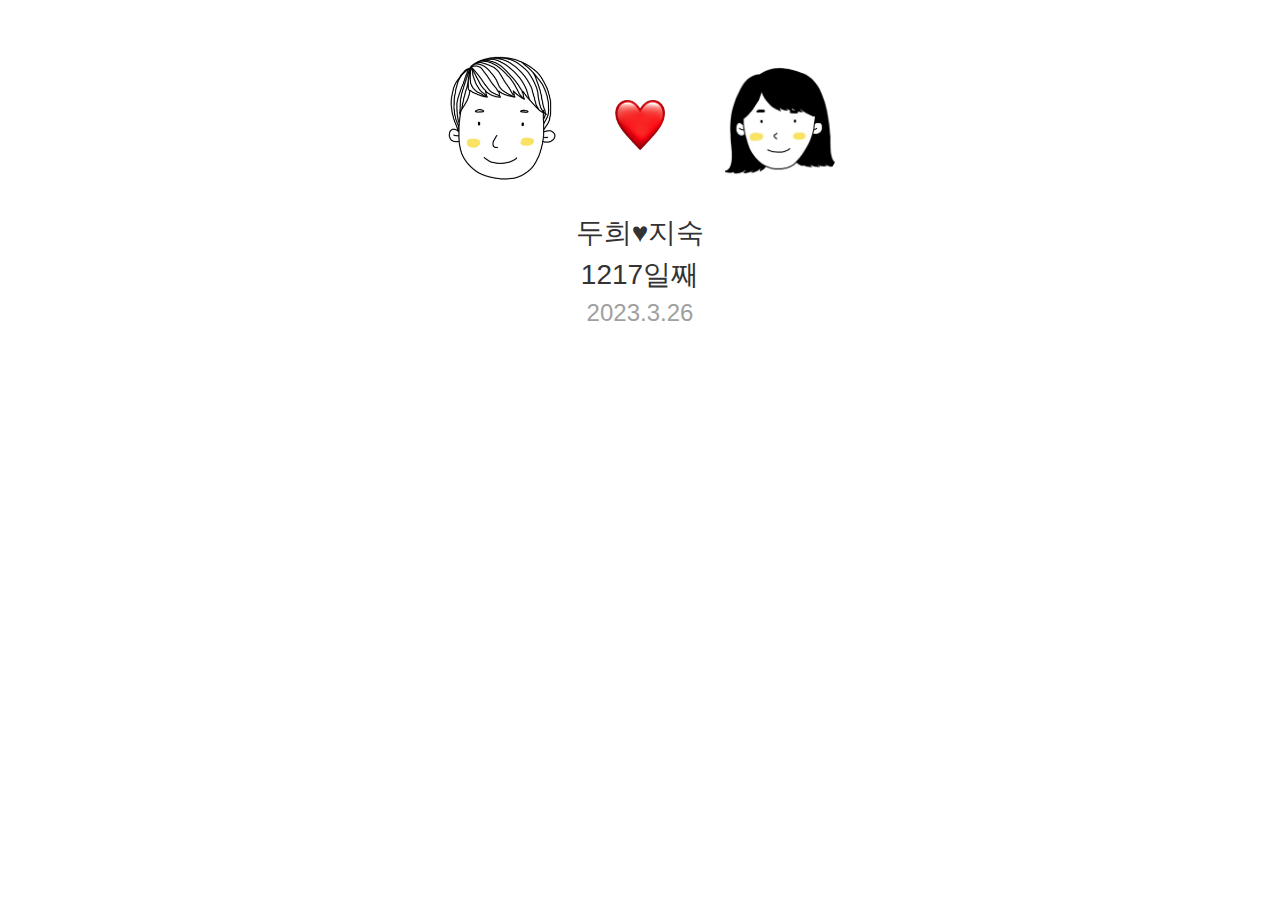
<file: d_day/index.html>
<!DOCTYPE html>
<html lang="ko">
<head>
    <meta charset="UTF-8">
    <meta name="viewport" content="width=device-width, initial-scale=1.0">
    <link rel="stylesheet" href="https://stackpath.bootstrapcdn.com/bootstrap/4.5.2/css/bootstrap.min.css" integrity="sha384-JcKb8q3iqJ61gNV9KGb8thSsNjpSL0n8PARn9HuZOnIxN0hoP+VmmDGMN5t9UJ0Z" crossorigin="anonymous">
    <title>기념일 계산기</title>
    <style>
        * {
            color: #333333;
        }
        p {
            margin-bottom: 1px;
        }
        .photos {
            margin-top: 50px;
            display: flex;
            justify-content: center;
            align-items: center;
        }
        #duhee {
            width:150px;
            height:150px;
            object-fit:cover;
            border-radius:50%;
            margin-right: 30px;
        }
        #jisook {
            width:150px;
            height:150px;
            object-fit:cover;
            border-radius:50%;
            margin-left: 30px;
        }
        #heart {
            width:50px;
            height:50px;
        }
        .gray {
            color: #a0a0a0;
        }
        .special-day {
            display: flex;
            justify-content: space-between;
        }
        .title {
            display: flex;
            align-items: center;
        }
        .days-left {
            text-align: right;
        }
        .date {
            text-align: right;
            color: #a0a0a0;
        }
    </style>
</head>
<body class="container">
    <section class='photos'>
        <img id='duhee' src="man.png" alt="남자">
        <img id='heart' src="heart.png" alt="heart">
        <img id='jisook' src="woman.png" alt="여자">
    </section>
    <div class='container d-flex flex-column justify-content-center align-items-center mt-3'>
        <h3>두희♥지숙</h3>
        <h3 id='love'>0일째</h3>
        <h4 class="date">2023.3.26</h4>
    </div>
    <script
  src="https://code.jquery.com/jquery-3.5.1.min.js"
  integrity="sha256-9/aliU8dGd2tb6OSsuzixeV4y/faTqgFtohetphbbj0="
  crossorigin="anonymous"></script>
    <script>
        var now = new Date();
        var start = new Date('2023-03-26');

        var timeDiff = now.getTime() - start.getTime();
        var day = Math.floor(timeDiff / (1000 * 60 * 60 * 24) + 1);//Math.floor : 소수점 버리는 내장함수.
        $('#love').text(day + '일째');
    </script>
</body>
</html>
</file>
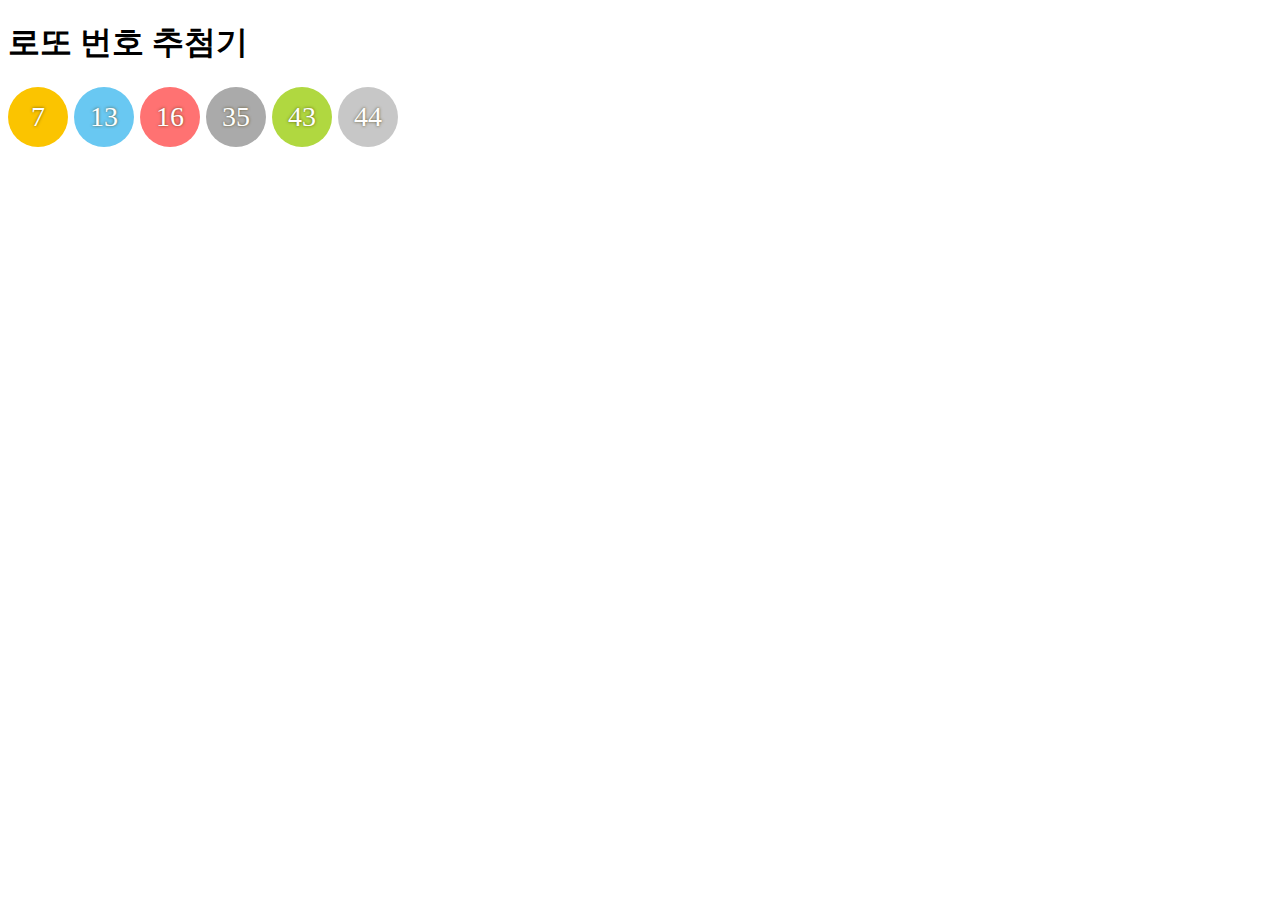
<file: lotto/index.html>
<!DOCTYPE html>
<html lang="ko-KR">
<head>
  <meta charset="UTF-8" />
  <meta name="viewport" content="width=device-width, initial-scale=1.0" />
  <title>로또 번호 추첨기</title>
  <link rel="stylesheet" href="style.css" />
</head>
<body>  
  <h1>로또 번호 추첨기</h1>
  <script>
    /* 
    parseInt() : 소수점은 버리고 정수로 변환
    parseInt(Math.random() * 45 + 1) : 1이상 46이하의 정수
    var num = Math.random() * 45 + 1;
    var ball1 = parseInt(num);
    document.write(ball1);
    */

    /*
    var lotto = [];
    //lotto 배열의 길이가 6이 되면(공이 6개가 되면) 반복 종료
    while (lotto.length < 6) {
      var num = parseInt(Math.random() * 45 + 1);
      //중복되는 값에 대한 로직 처리
      if (lotto.indexOf(num) == -1) {
        lotto.push(num);
      }
    }
    document.write(lotto);
    */

    /*
    var lotto = [1,2,22,3,33,11];
    //lotto.sort();//sort() : 사전순으로 정렬
    lotto.sort((a,b) => a-b); //숫자를 오름차순으로 정렬
    lotto.sort((a,b) => b-a); //숫자를 오름차순으로 정렬
    document.write(lotto);
    */

    //중복 없이 오름차순 정렬된 상태의 로또 번호 뽑기
    var lotto = [];
    while (lotto.length < 6) {
      var num = parseInt(Math.random() * 45 + 1);
      if (lotto.indexOf(num) == -1) {
        lotto.push(num);
      }
    }
    lotto.sort((a,b)=>a-b);
    document.write("<div class='ball ball1'>" + lotto[0] + "</div>");
    document.write("<div class='ball ball2'>" + lotto[1] + "</div>");
    document.write("<div class='ball ball3'>" + lotto[2] + "</div>");
    document.write("<div class='ball ball4'>" + lotto[3] + "</div>");
    document.write("<div class='ball ball5'>" + lotto[4] + "</div>");
    document.write("<div class='ball ball6'>" + lotto[5] + "</div>");


    /* 노가다
    lotto.push(parseInt(Math.random() * 45 + 1));//push: 배열 마지막 순서에 추가
    lotto.push(parseInt(Math.random() * 45 + 1));
    lotto.push(parseInt(Math.random() * 45 + 1));
    lotto.push(parseInt(Math.random() * 45 + 1));
    lotto.push(parseInt(Math.random() * 45 + 1));
    lotto.push(parseInt(Math.random() * 45 + 1));
    document.write(lotto);
    */

    
  </script>
</body>
</html>
</file>
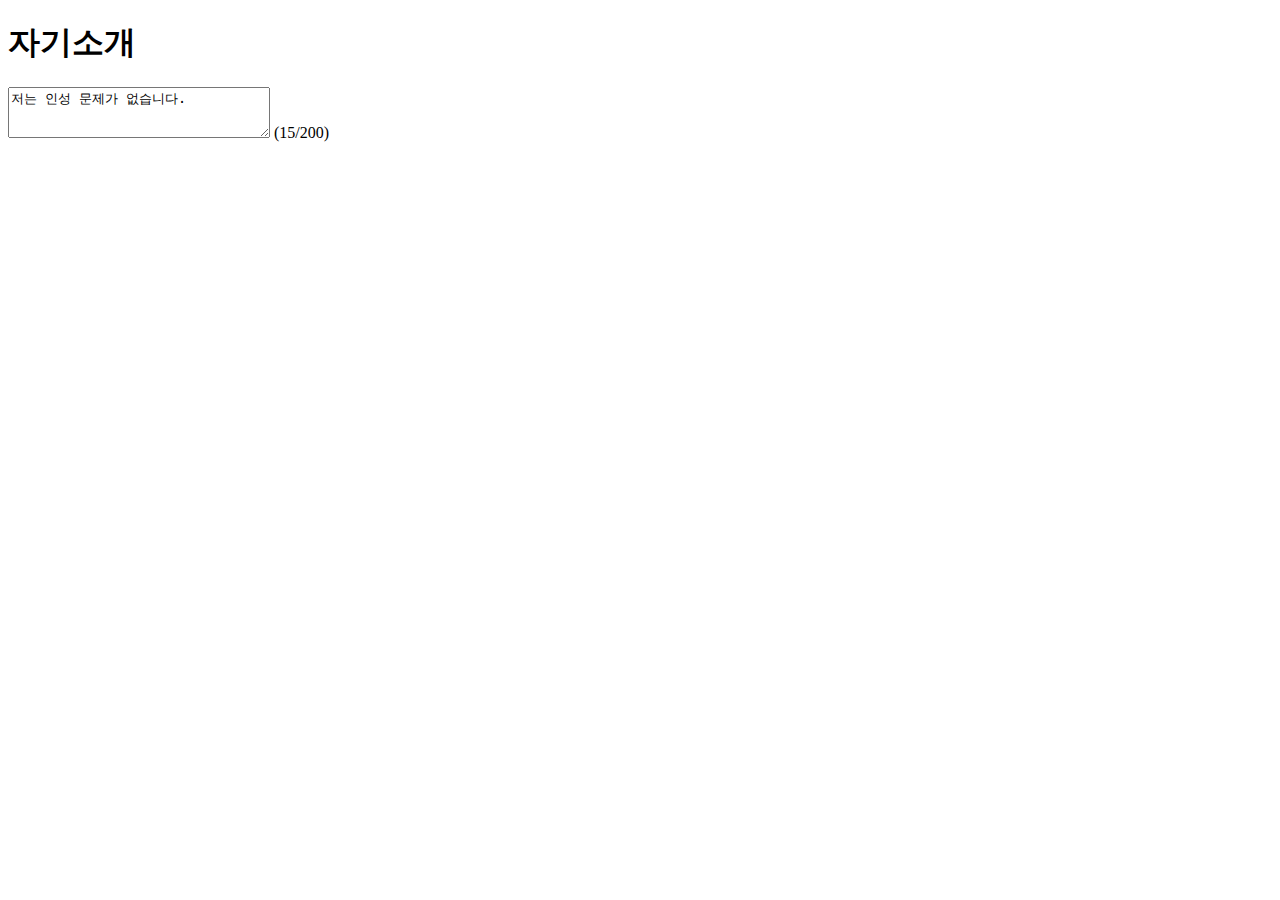
<file: resume/index.html>
<!DOCTYPE html>
<html lang="ko-KR">
<head>
  <meta charset="UTF-8" />
  <meta name="viewport" content="width=device-width, initial-scale=1.0" />
  <title>자기소개서</title>
</head>
<body class="container">
  <h1>자기소개</h1>
  <textarea onkeydown='counter();' class="form-control" id="jasoseol" cols="30" rows="3">저는 인성 문제가 없습니다.</textarea>
  <span id="count">(0/200)</span>
  <script>
    function counter() {
      var content = document.getElementById('jasoseol').value;
      if (content.length > 200) {
        content = content.substring(0,200);
        document.getElementById('jasoseol').value = content;
      }
      document.getElementById('count').innerHTML = '(' + content.length + '/200)';
    }
    counter();
    
  </script>
</body>
</html>
</file>
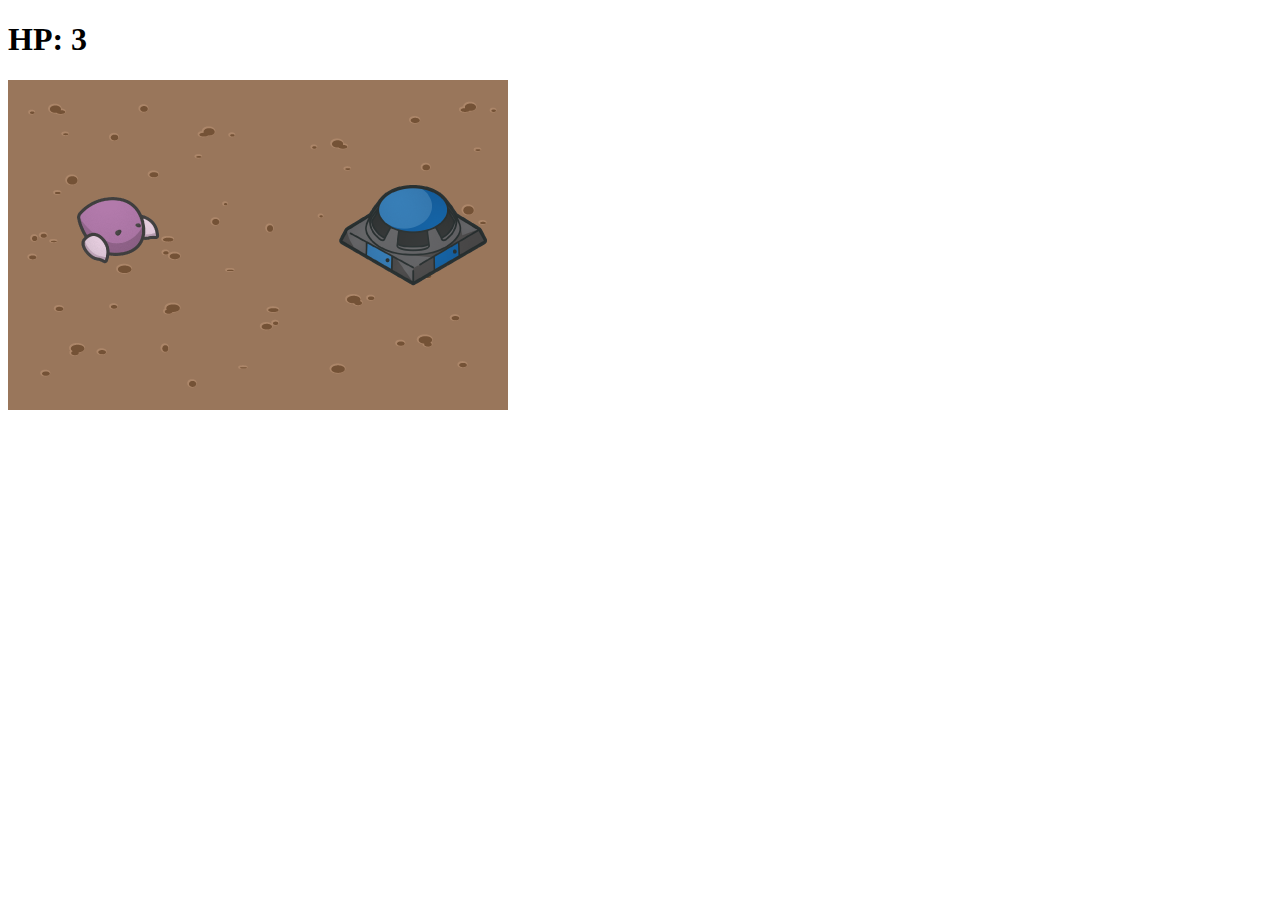
<file: starcraft/index.html>
<!DOCTYPE html>
<html lang="ko-KR">
<head>
  <meta charset="UTF-8" />
  <meta name="viewport" content="width=device-width, initial-scale=1.0" />
  <title>스타크래프트</title>
  <style>
    .background {
      position: relative;
      background-image: url('background.png');
      background-size: 500px 330px;
      width: 500px;
      height: 330px;
    }
    #drone {
      position: absolute;
      width: 100px;
      height: 100px;
      top: 100px;
      left: 60px;
    }
    #bunker {
      position: absolute;
      width: 150px;
      height: 150px;
      top: 80px;
      right: 20px;
    }
    #spit {
      display: none;
      position: absolute;
      top: 140px;
      left: 150px;
      width: 50px;
      height: 30px;
      z-index: 2;
    }
  </style>
</head>
<body>
  <h1 id="hp">HP: 3</h1>
  <div class="background">
    <img id="drone" src="drone.png" alt="drone" />
    <img id="spit" src="spit.png" alt="spit" />
    <img id="bunker" src="bunker.png" alt="bunker" />
  </div>
  <script src="https://code.jquery.com/jquery-3.7.0.min.js" integrity="sha256-2Pmvv0kuTBOenSvLm6bvfBSSHrUJ+3A7x6P5Ebd07/g=" crossorigin="anonymous"></script>
  <script>
    var hp = 3;
    $('#drone').click(function(){
      $('#spit').fadeIn();
      $('#spit').animate({'left': '+=250px'});
      $('#spit').fadeOut(function(){
        hp = hp - 1;
        $('#hp').text('HP :' + hp);
        if(hp == 0) {
          $('#bunker').fadeOut();
        }
      });
      $('#spit').css({left: 150});
    });
  </script>
</body>
</html>
</file>
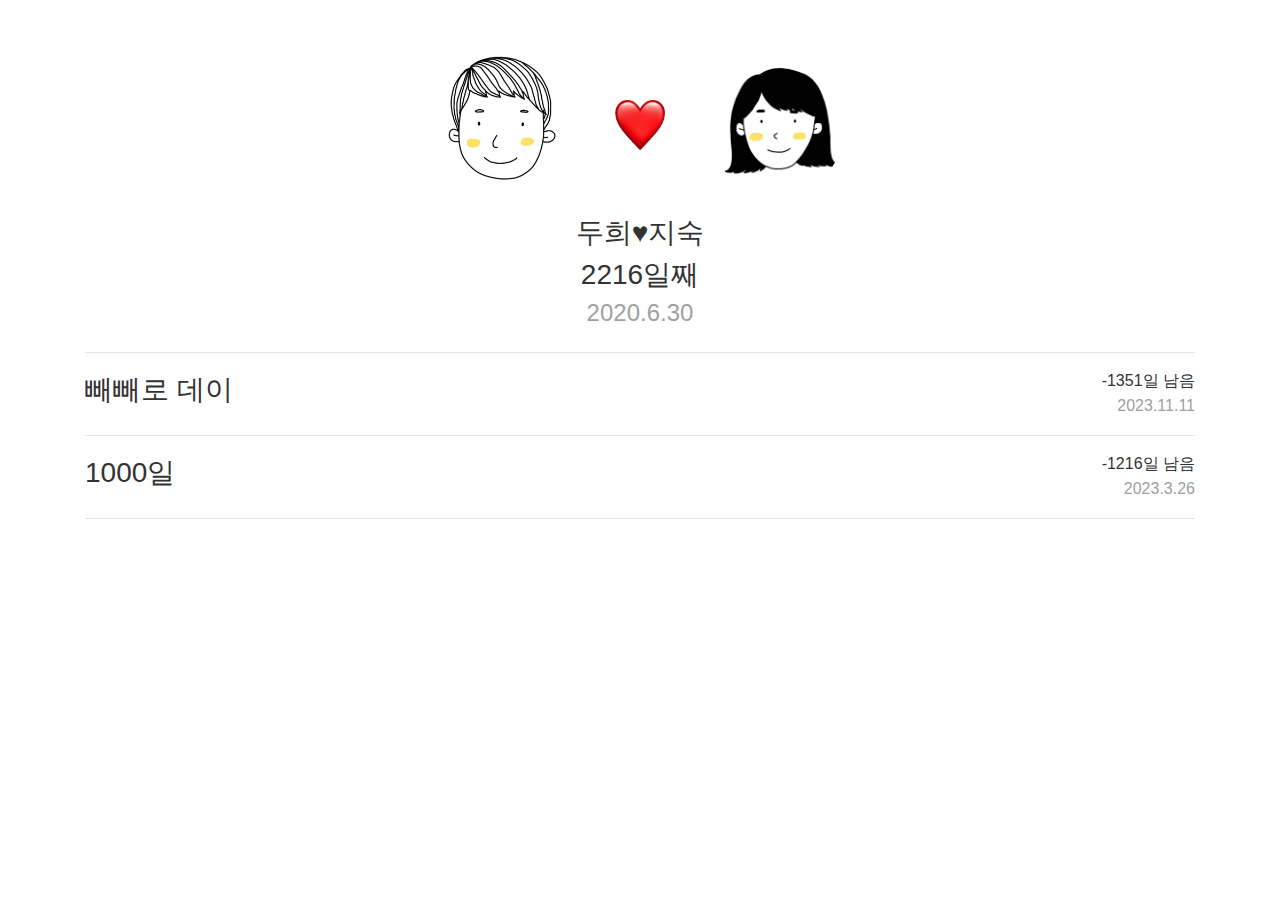
<file: d_day/index2.html>
<!DOCTYPE html>
<html lang="ko">
<head>
    <meta charset="UTF-8">
    <meta name="viewport" content="width=device-width, initial-scale=1.0">
    <link rel="stylesheet" href="https://stackpath.bootstrapcdn.com/bootstrap/4.5.2/css/bootstrap.min.css" integrity="sha384-JcKb8q3iqJ61gNV9KGb8thSsNjpSL0n8PARn9HuZOnIxN0hoP+VmmDGMN5t9UJ0Z" crossorigin="anonymous">
    <title>기념일 계산기</title>
    <style>
        * {
            color: #333333;
        }
        p {
            margin-bottom: 1px;
        }
        .photos {
            margin-top: 50px;
            display: flex;
            justify-content: center;
            align-items: center;
        }
        #duhee {
            width:150px;
            height:150px;
            object-fit:cover;
            border-radius:50%;
            margin-right: 30px;
        }
        #jisook {
            width:150px;
            height:150px;
            object-fit:cover;
            border-radius:50%;
            margin-left: 30px;
        }
        #heart {
            width:50px;
            height:50px;
        }
        .gray {
            color: #a0a0a0;
        }
        .special-day {
            display: flex;
            justify-content: space-between;
        }
        .title {
            display: flex;
            align-items: center;
        }
        .days-left {
            text-align: right;
        }
        .date {
            text-align: right;
            color: #a0a0a0;
        }
    </style>
</head>
<body class="container">
    <section class='photos'>
        <img id='duhee' src="man.png" alt="남자">
        <img id='heart' src="heart.png" alt="heart">
        <img id='jisook' src="woman.png" alt="여자">
    </section>
    <div class='container d-flex flex-column justify-content-center align-items-center mt-3'>
        <h3>두희♥지숙</h3>
        <h3 id='love'>0일째</h3>
        <h4 class="date">2020.6.30</h4>
    </div>
    <hr/>
    <section class='special-day'>
        <h3 class='title'>빼빼로 데이</h3>
        <div class='date-box'>
            <p id='ppepperoday' class='days-left'>0일 남음</p>
            <p class='date'>2023.11.11</p>
        </div>
    </section>
    <hr/>
    <section class='special-day'>
      <h3 class='title'>1000일</h3>
      <div class='date-box'>
          <p id='thousand' class='days-left'>0일 남음</p>
          <p id='thousand-date' class='date'>0000.00.00</p>
      </div>
    </section>
    <hr/>
    <script
  src="https://code.jquery.com/jquery-3.5.1.min.js"
  integrity="sha256-9/aliU8dGd2tb6OSsuzixeV4y/faTqgFtohetphbbj0="
  crossorigin="anonymous"></script>
    <script>
        var now = new Date();
        var start = new Date('2020-06-30');

        //우리 몇 일째?
        var timeDiff = now.getTime() - start.getTime();
        var day = Math.floor(timeDiff / (1000 * 60 * 60 * 24) + 1);
        $('#love').text(day + '일째');

        //기념일까지 남은 날짜는?
        var ppepperoday = new Date('2022-11-11');
        var timeDiff2 = ppepperoday.getTime() - now.getTime();
        var day2 = Math.floor(timeDiff2 / (1000 * 60 * 60 * 24) + 1);
        $('#ppepperoday').text(day2 + '일 남음');

        //천일은 언제인가?
        var ms = start.getTime() + 999 * (1000 * 60 * 60 * 24);
        var thousand = new Date(ms);
        var thousandDate = thousand.getFullYear() + '.' + (thousand.getMonth() + 1) + '.' + thousand.getDate();//월이 0부터 시작하므로 1을 더해줘야 함.
        $('#thousand-date').text(thousandDate);

        //1000일까지 남은 날짜는?
        var timeDiff3 = thousand.getTime() - now.getTime();
        var day3 = Math.floor(timeDiff3 / (1000 * 60 * 60 * 24) + 1)
        $('#thousand').text(day3 + '일 남음');

        // 시작하기: git init
        // 유저 이름 설정: git config --global user.name "codelion-jocoding"
        // 이메일 등록: git config --global user.email #####@gmail.com
        // 파일 추가: git add .
        // 메세지 입력: git commit -m "first commit"
        // 보낼 곳 등록: git remote add origin https://github.com/codelion-jocoding/myrepo.git
        // 보낼 곳으로 코드 전송: git push origin master
    </script>
</body>
</html>
</file>
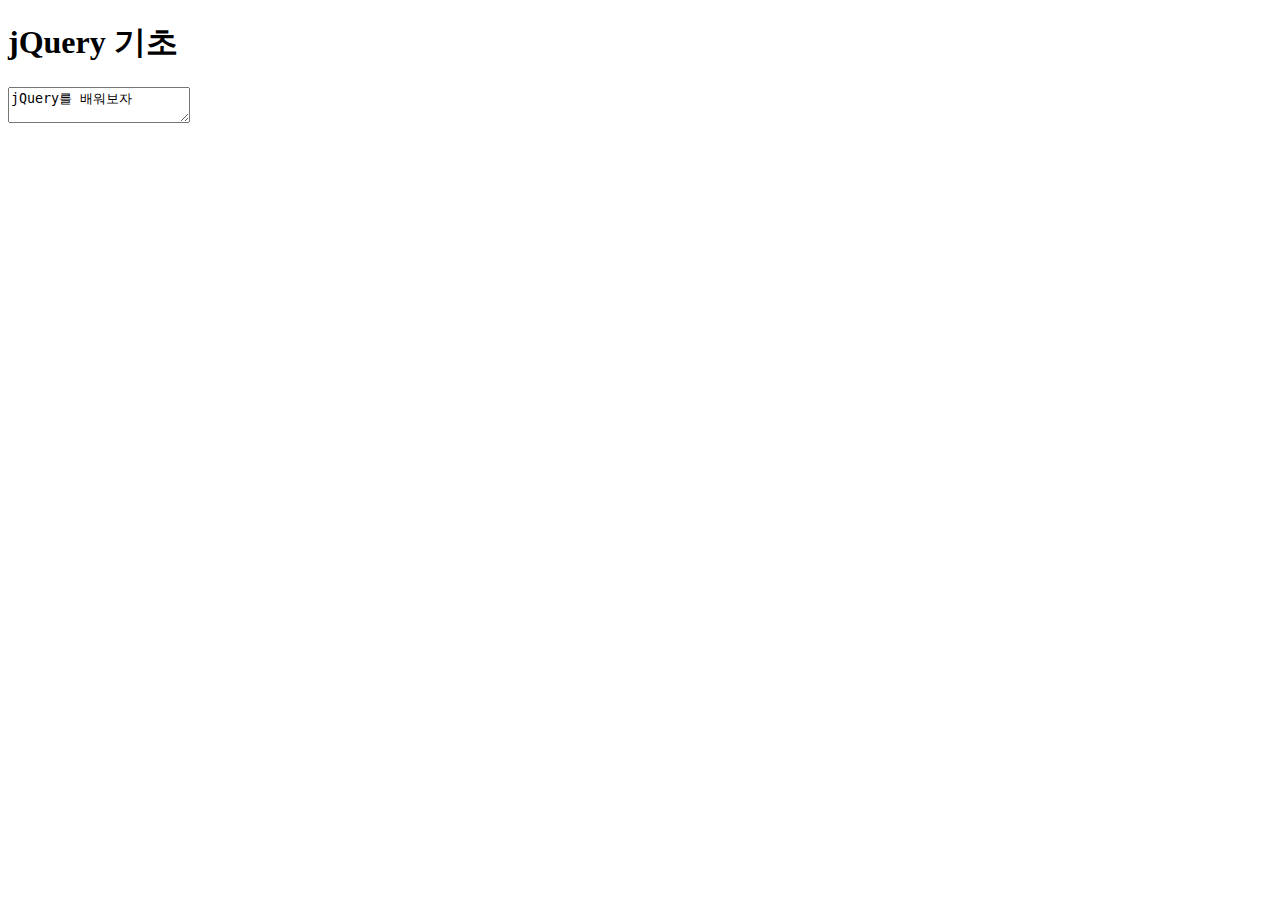
<file: starcraft/jquery_prac1.html>
<!DOCTYPE html>
<html lang="ko-KR">
<head>
  <meta charset="UTF-8" />
  <meta name="viewport" content="width=device-width, initial-scale=1.0" />
  <title>jQuery 기초</title>
</head>
<body>
  <h1>jQuery 기초</h1>
  <textarea id="content">jQuery를 배워보자</textarea>
  <script src="https://code.jquery.com/jquery-3.7.0.min.js" integrity="sha256-2Pmvv0kuTBOenSvLm6bvfBSSHrUJ+3A7x6P5Ebd07/g=" crossorigin="anonymous"></script>
  <script>
    console.log($('#content').val());
  </script>
</body>
</html>
</file>
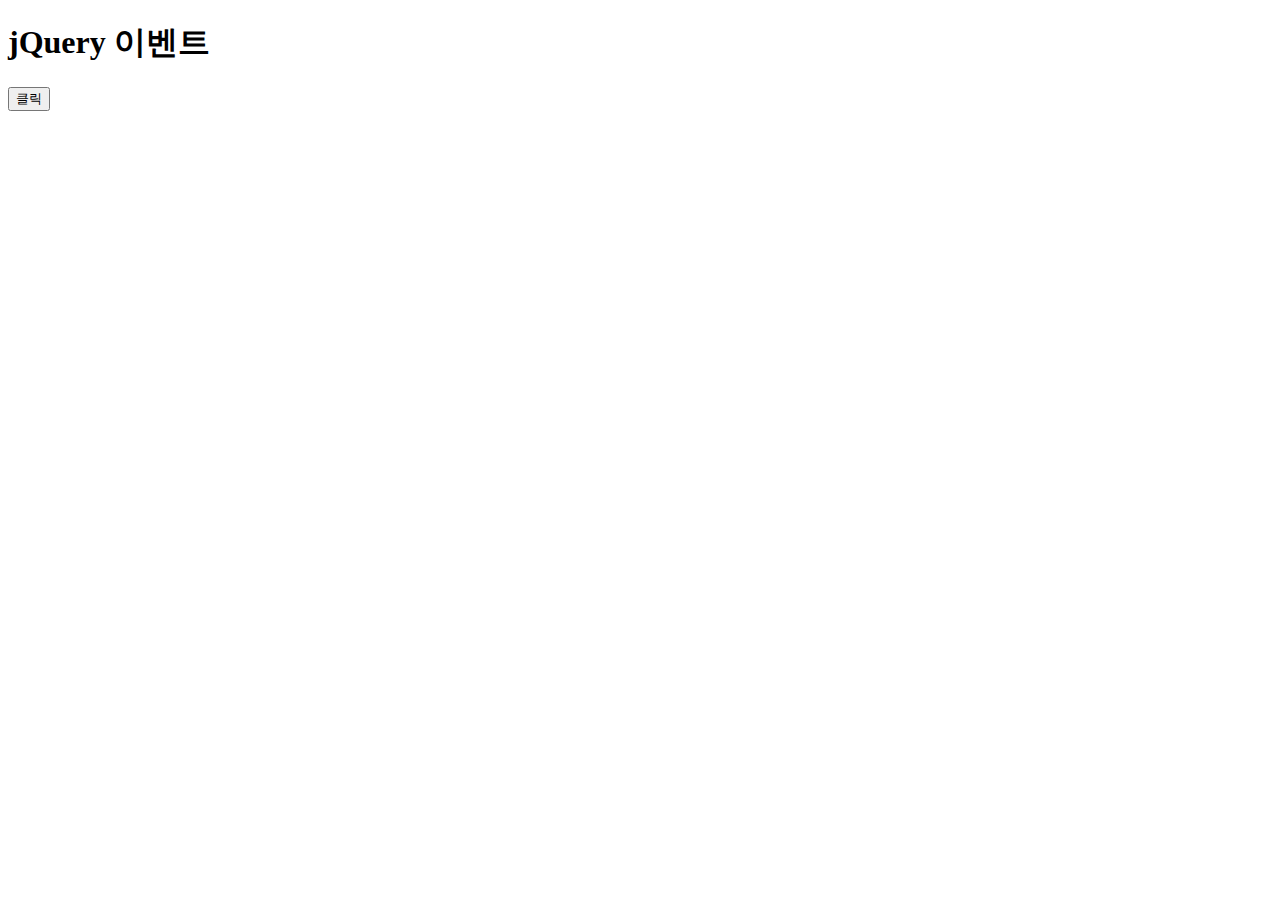
<file: starcraft/jquery_prac2.html>
<!DOCTYPE html>
<html lang="ko-KR">
<head>
  <meta charset="UTF-8" />
  <meta name="viewport" content="width=device-width, initial-scale=1.0" />
  <title>jQuery 이벤트</title>
</head>
<body>
  <h1>jQuery 이벤트</h1>
  <button id="click">클릭</button>
  <script src="https://code.jquery.com/jquery-3.7.0.min.js" integrity="sha256-2Pmvv0kuTBOenSvLm6bvfBSSHrUJ+3A7x6P5Ebd07/g=" crossorigin="anonymous"></script>
  <script>
    function hello() {
      console.log('hello');
    }
    $('#click').click(hello);
  </script>
</body>
</html>
</file>
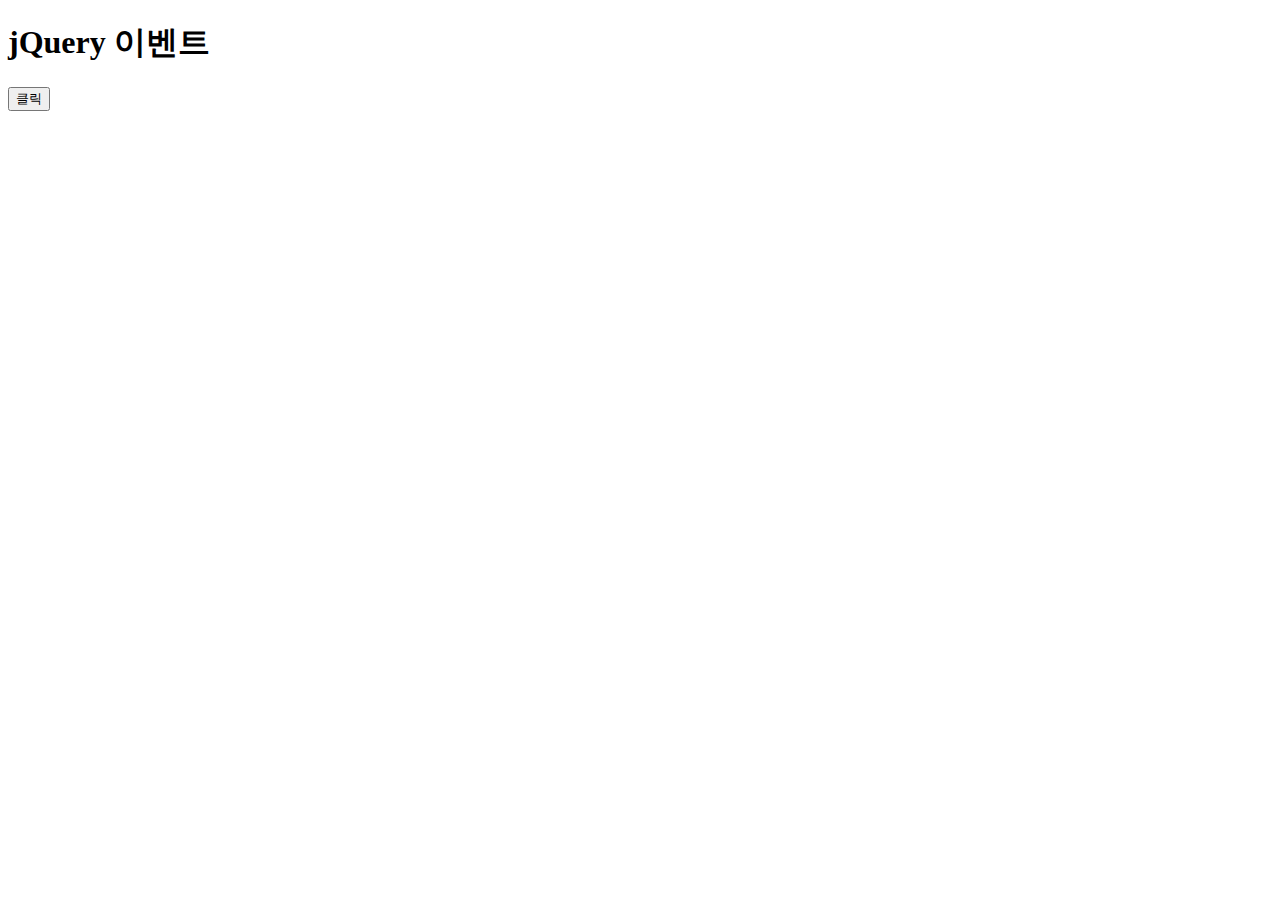
<file: starcraft/jquery_prac3.html>
<!DOCTYPE html>
<html lang="ko-KR">
<head>
  <meta charset="UTF-8" />
  <meta name="viewport" content="width=device-width, initial-scale=1.0" />
  <title>jQuery 익명함수</title>
</head>
<body>
  <h1>jQuery 이벤트</h1>
  <button id="click">클릭</button>
  <script src="https://code.jquery.com/jquery-3.7.0.min.js" integrity="sha256-2Pmvv0kuTBOenSvLm6bvfBSSHrUJ+3A7x6P5Ebd07/g=" crossorigin="anonymous"></script>
  <script>
    $('#click').click(function(){
      console.log('hello');
    });
  </script>
</body>
</html>
</file>
<file: lotto/style.css>
.ball {
  float: left;
  width: 60px;
  height: 60px;
  line-height: 60px;
  font-size: 28px;
  border-radius: 100%;
  text-align: center;
  vertical-align: middle;
  color: #fff;
  font-weight: 500;
  text-shadow: 0px 0px 3px rgba(73, 57, 0, 0.8);
  margin-right: 6px;
}

.ball1 {
  background: #fbc400;
}
.ball2 {
  background: #69c8f2;
}
.ball3 {
  background: #ff7272;
}
.ball4 {
  background: #aaa;
}
.ball5 {
  background: #b0d840;
}
.ball6 {
  background: #c7c7c7;
}
</file>
